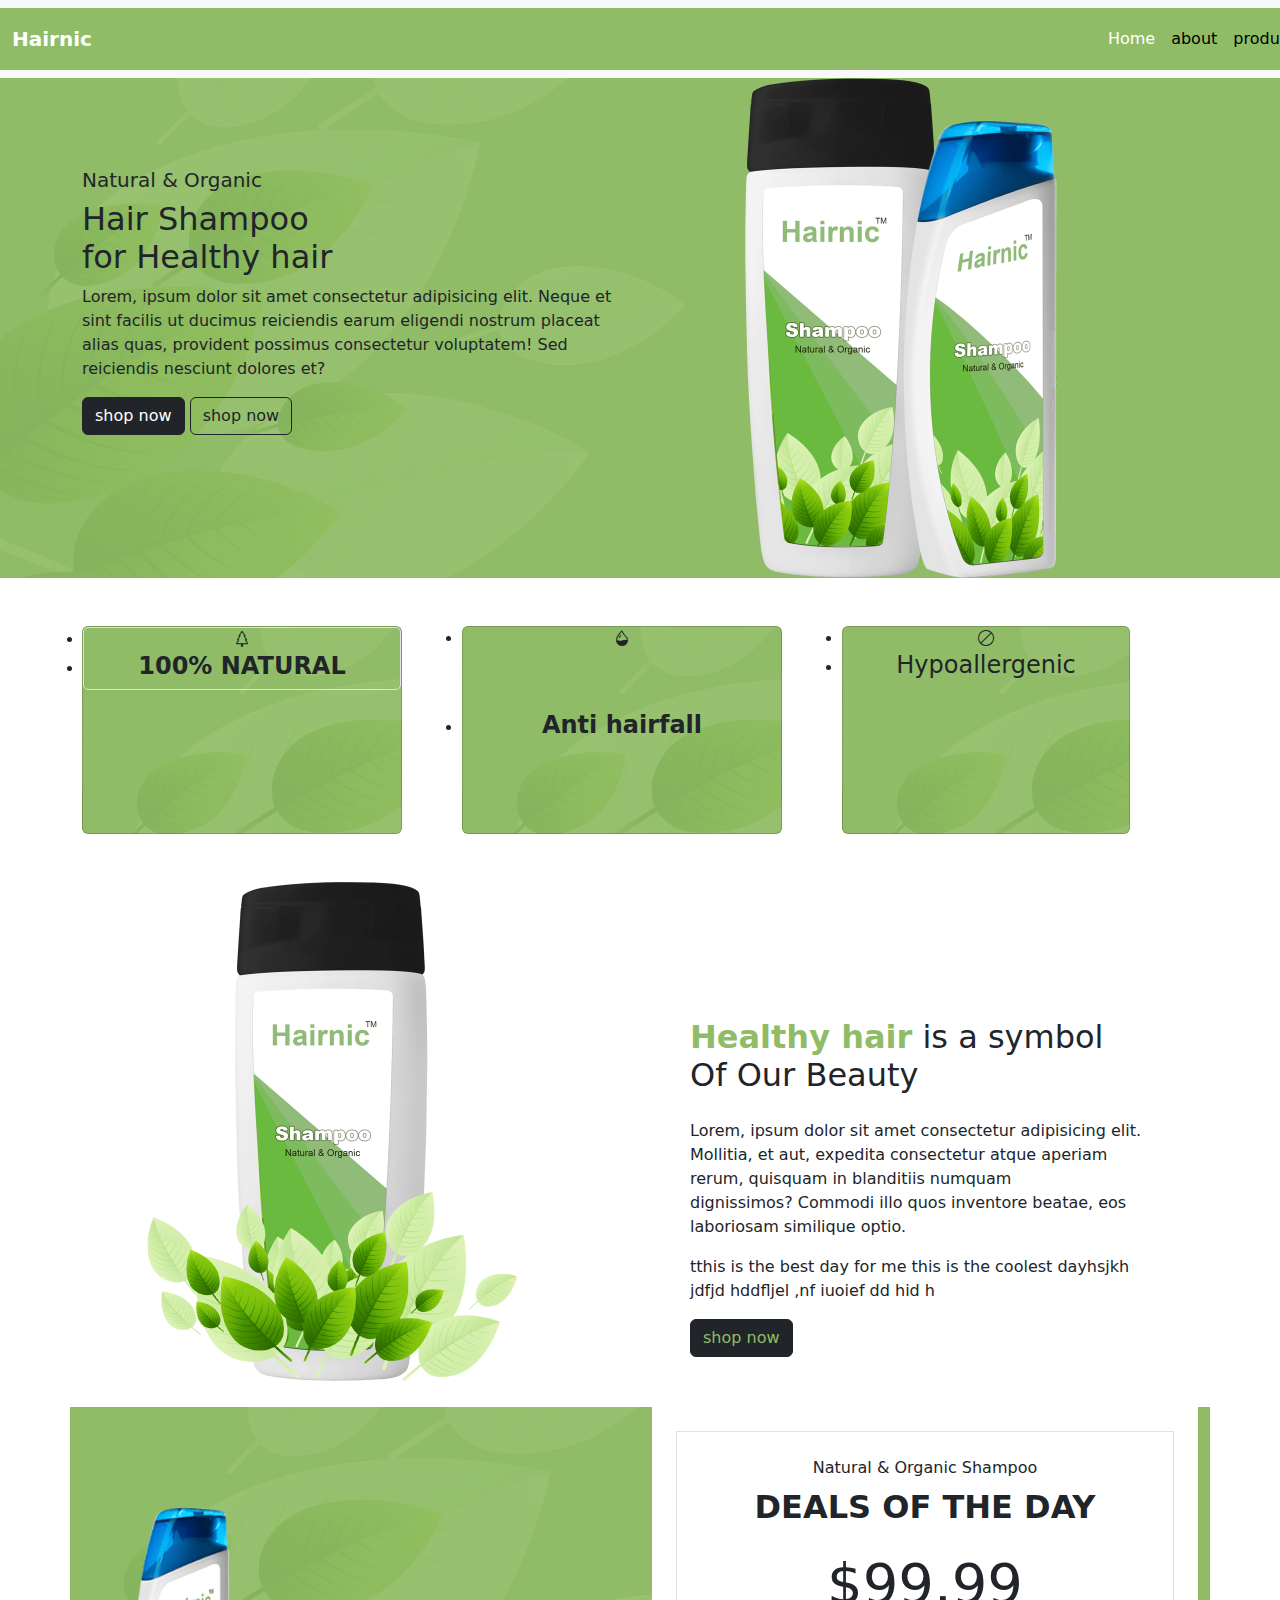
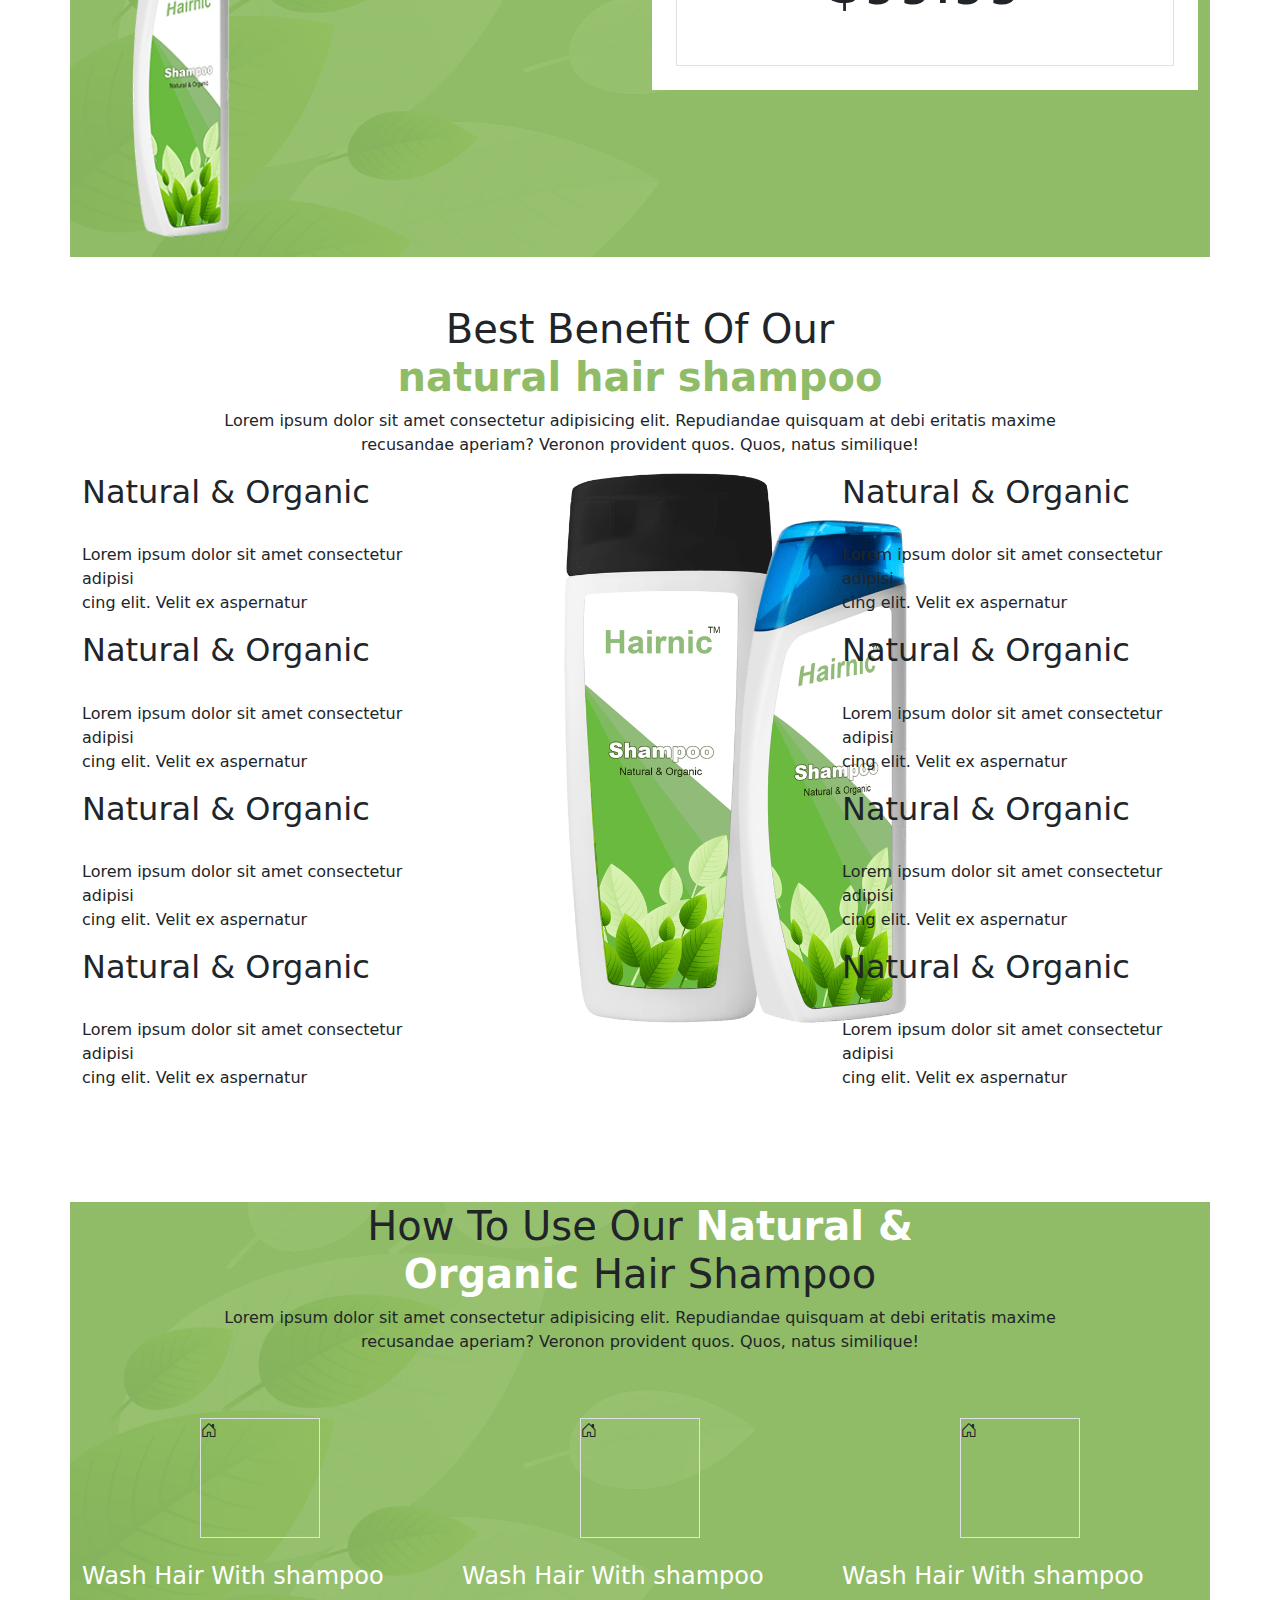
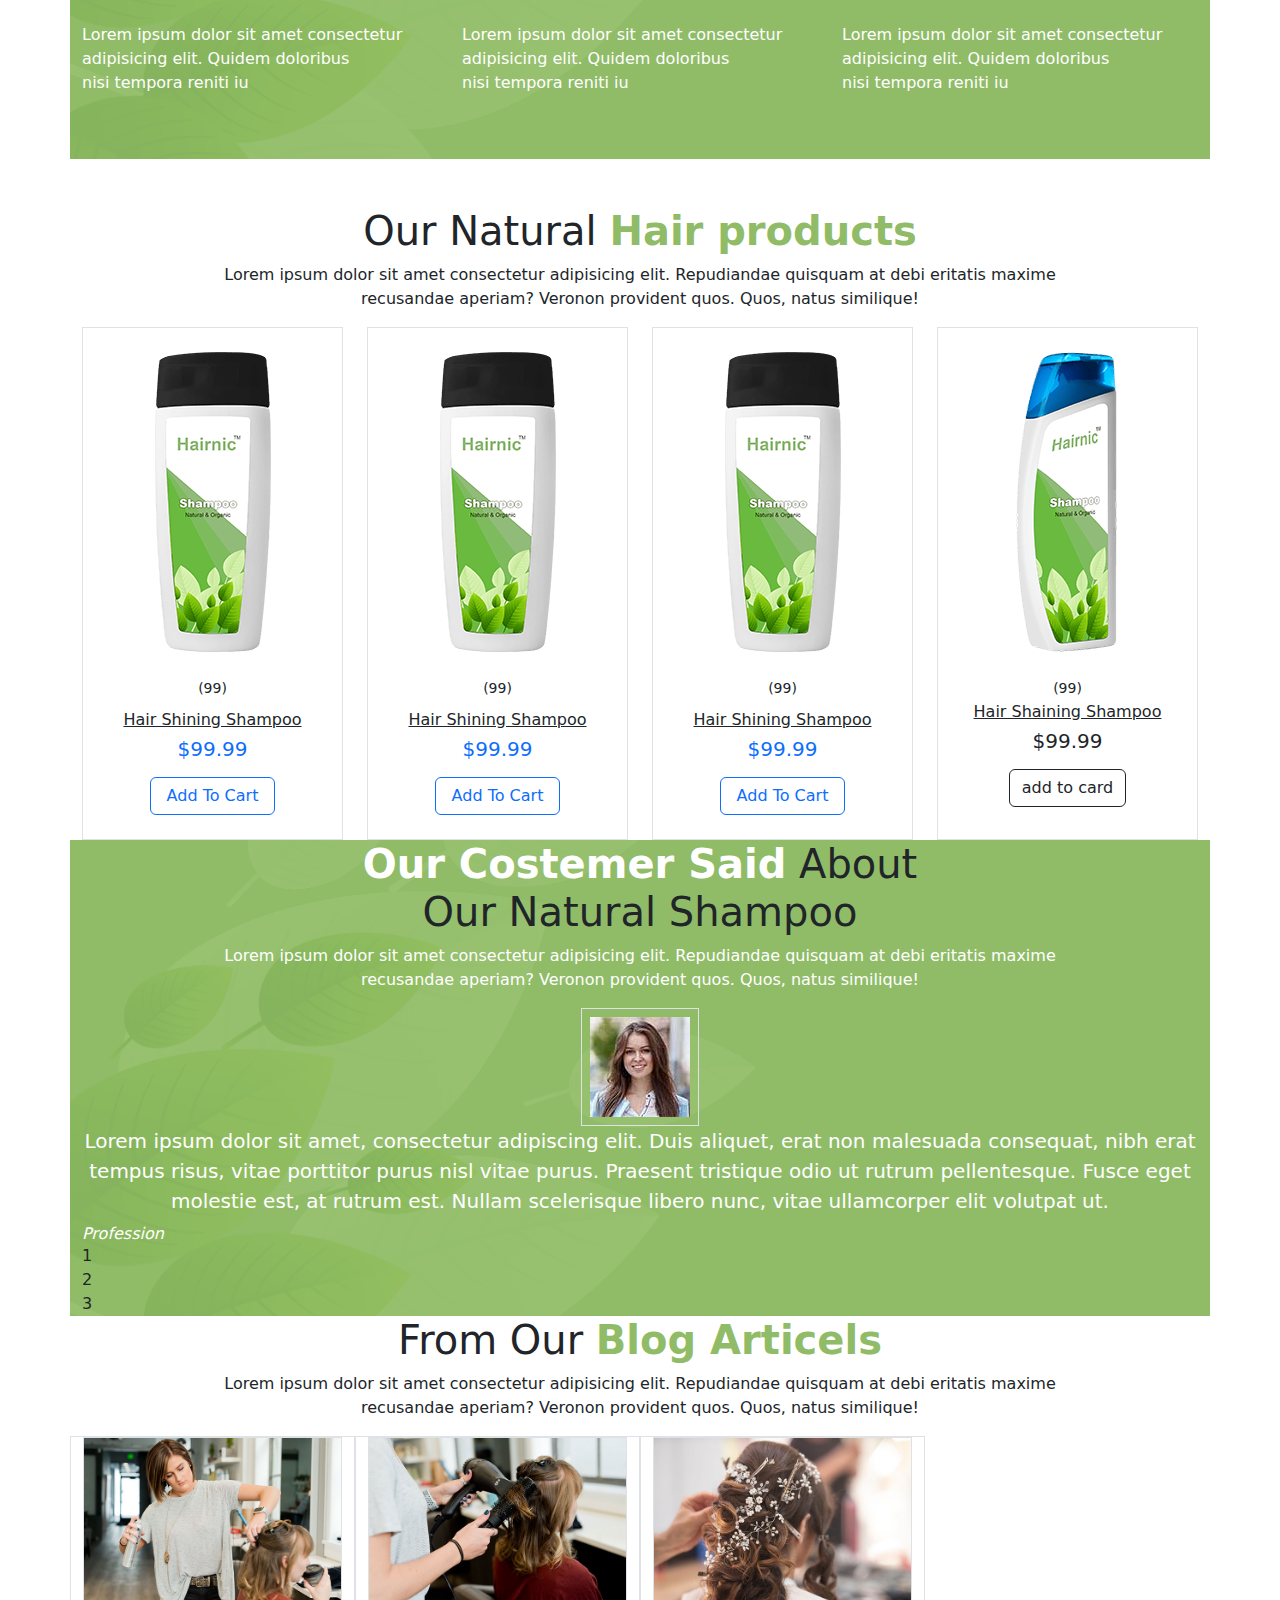
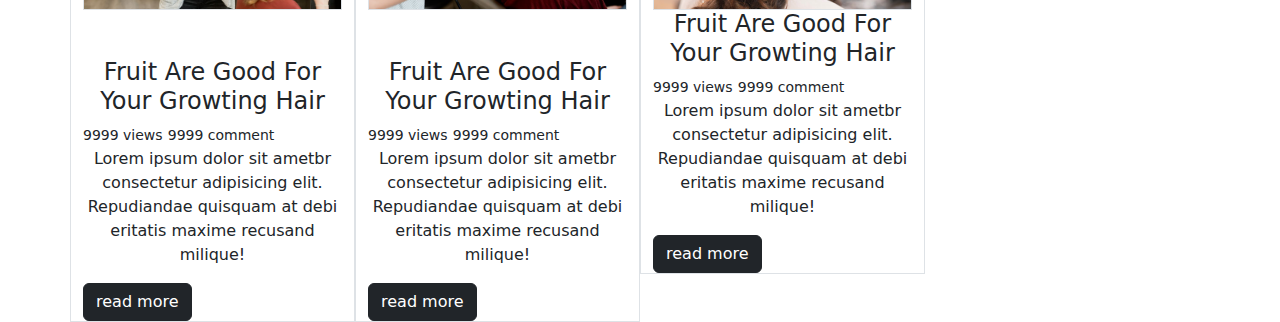
<file: hairfall.html>
<!DOCTYPE html>
<html lang="en">

<head>
  <meta charset="UTF-8">
  <meta name="viewport" content="width=device-width, initial-scale=1.0">
  <title>hairfall</title>
  <link rel="stylesheet" href="https://cdn.jsdelivr.net/npm/bootstrap@5.3.3/dist/css/bootstrap.min.css">
  <link rel="stylesheet" href="https://cdn.jsdelivr.net/npm/bootstrap@5.3.3/dist/js/bootstrap.bundle.min.js">
  <link rel="stylesheet" href="https://cdn.jsdelivr.net/npm/bootstrap-icons@1.11.3/font/bootstrap-icons.min.css">
  <link rel="stylesheet" href="./hairfall.css">
</head>

<body>
  <nav class="navbar navbar-expand-lg bg-body-tertiary">
    <div class="container-fluid" style="background-color: #90bc68;">
      <a class="navbar-brand" href="#" style="color: white;"><b>Hairnic</b></a>
      <button class="navbar-toggler" type="button" data-bs-toggle="collapse" data-bs-target="#navbarSupportedContent"
        aria-controls="navbarSupportedContent" aria-expanded="false" aria-label="Toggle navigation">
        <span class="navbar-toggler-icon"></span>
      </button>
      <div class="collapse navbar-collapse" id="navbarSupportedContent">
        <ul class="navbar-nav me-auto mb-2 mb-lg-0">
          <li class="nav-item">
            <a class="nav-link active" aria-current="page" href="#" style="color: white; padding-left: 1000px;">Home</a>
          </li>
          <li class="nav-item">
            <a class="nav-link active" aria-current="page" href="#">about</a>
          </li>
          <li class="nav-item">
            <a class="nav-link active" aria-current="page" href="#">product</a>
          </li>

          <li class="nav-item dropdown">
            <a class="nav-link dropdown-toggle" href="#" role="button" data-bs-toggle="dropdown" aria-expanded="false">

            </a>
            <ul class="dropdown-menu">
              <li><a class="dropdown-item" href="#">Action</a></li>
              <li><a class="dropdown-item" href="#">Another action</a></li>
              <li>
                <hr class="dropdown-divider">
              </li>
              <li><a class="dropdown-item" href="#">Something else here</a></li>
            </ul>
          </li>
          <li class="nav-item">
            <a class="nav-link active" aria-current="page" href="#">contact</a>
          </li>
        </ul>
        <form class="d-flex" role="search">

          <button class="btn btn-dark" type="submit">shop now </button>
        </form>
      </div>
    </div>
  </nav>
  <section class="hairfall" d-flex>
    <div class="container">
      <div class="row">
        <div class="col-12 col-md-6" style="align-items: center; padding-top: 90px;">
          <h5>
            Natural & Organic
          </h5>
          <h2>
            Hair Shampoo <br>
            for Healthy hair
          </h2>
          <p>
            Lorem, ipsum dolor sit amet consectetur adipisicing elit. Neque et sint facilis ut ducimus reiciendis earum
            eligendi nostrum placeat alias quas, provident possimus consectetur voluptatem! Sed reiciendis nesciunt
            dolores et?
          </p>
          <button class="btn btn-dark" type="submit">shop now </button>
          <button class="btn btn-outline-dark" type="submit">shop now </button>
        </div>
        <div class="col-12 col-md-6">
          <img src="./style/img/shampoo.png" height="500px" width="500px" alt="">
        </div>

      </div>
    </div>
  </section>
  <section class="container-fluid py-5">
    <div class="container">
      <div class=" row rachana">

        <div class="col-12 col-md-4">
          <div class="card "
            style="width: 20rem;height: 13rem;background-image: url(./style/img/bg.png);background-color: #90bc68;">
            <ul class="list-group list-group-flush border">
              <li> <i class="bi bi-tree" style="justify-content: center;"></i> </li>
              <li>
                <h4 style="text-align: center; align-items: center;"><b>100% NATURAL</b></h4>
              </li>

            </ul>
          </div>
        </div>

        <div class="col-12 col-md-4">
          <div class="card"
            style="width: 20rem; height: 13rem;background-color: #90bc68;background-image: url(./style/img/bg.png);">
            <ul class="list-group list-group-flush">
              <li> <i class="bi bi-droplet-half"></i> </li>
              <li>
                <h4 style="text-align: center;align-items: center;padding-top: 60px;"><b>Anti hairfall </b></h4>
              </li>

            </ul>
          </div>
        </div>

        <div class="col-12 col-md-4">
          <div class="card"
            style="width: 18rem; height: 13rem;background-color: #90bc68;background-image: url(./style/img/bg.png);">
            <ul class="list-group list-group-flush">
              <li> <i class="bi bi-ban"></i></li>
              <li>
                <h4 style="; align-items: center;">Hypoallergenic </h4>
              </li>

            </ul>
          </div>
        </div>



      </div>
    </div>
  </section>
  <section class="container-fluid">
    <div class="container">
      <div class="row">
        <div class="col-12 col-md-6">
          <img src="./style/img/shampoo-1.png" height="500px" width="500px">
        </div>
        <div class="col-12 col-md-6" style="align-items: center; padding: 120px 50px 50px;">
          <div>
            <h2 class="py-3"><b style="color: #90bc68;">Healthy hair</b> is a symbol<br>Of Our Beauty</h2>
          </div>
          <div>
            <p>Lorem, ipsum dolor sit amet consectetur adipisicing elit. Mollitia, et aut, expedita consectetur atque
              aperiam rerum, quisquam in blanditiis numquam <br> dignissimos? Commodi illo quos inventore beatae, eos
              laboriosam similique optio.</p>
            <p>tthis is the best day for me this is the coolest dayhsjkh jdfjd hddfljel ,nf iuoief dd hid h</p>
          </div>
          <div>
            <button class="btn btn-dark" type="submit" style="color: #90bc68;">shop now </button>
          </div>
        </div>
      </div>
    </div>





  </section>
  <section class="container-fluid">
    <div class="container">
      <div class="row" style="background-color: #90bc68;background-image: url(./style/img/bg.png);">
        <div class="col-12 col-md-6">
          <img src="./style/img/product-2.png" height="450px" width="200px" style="padding: 100px 50px 20px;">
        </div>
        <div class="col-12 col-md-6">
          <div class="bg-white text-center p-4">
            <div class="border p-4">
              <p class="mb-2">Natural &amp; Organic Shampoo</p>
              <h2 class="fw-bold text-uppercase mb-4">Deals of the Day</h2>
              <h1 class="display-4  mb-4">$99.99</h1>
            </div>
          </div>
        </div>

  </section>

  <section class="container-fluid py-5">
    <div class="container">
      <div style="text-align: center;">
        <h1>Best Benefit Of Our <br><b style="color: #90bc68;">natural hair shampoo</b></h1>
      </div>
      <div style="text-align: center;">
        <p>Lorem ipsum dolor sit amet consectetur adipisicing elit. Repudiandae quisquam at debi eritatis maxime
          <br>recusandae aperiam? Veronon provident quos. Quos, natus similique!
        </p>
      </div>
      <div class="row">
        <div class="col-12 col-md-4">
          <div>
            <h2>Natural & Organic</h2><br>
            <p>Lorem ipsum dolor sit amet consectetur adipisi <br>cing elit. Velit ex aspernatur</p>

          </div>
          <div>
            <h2>Natural & Organic</h2><br>
            <p>Lorem ipsum dolor sit amet consectetur adipisi <br>cing elit. Velit ex aspernatur</p>

          </div>
          <div>
            <h2>Natural & Organic</h2><br>
            <p>Lorem ipsum dolor sit amet consectetur adipisi <br>cing elit. Velit ex aspernatur</p>

          </div>
          <div>
            <h2>Natural & Organic</h2><br>
            <p>Lorem ipsum dolor sit amet consectetur adipisi <br>cing elit. Velit ex aspernatur</p>

          </div>
        </div>
        <div class="col-12 col-md-4" style="padding-right: 300px;">
          <img src="./style/img/shampoo.png" height="550px" width="550px">
        </div>
        <div class="col-12 col-md-4">
          <div>
            <h2>Natural & Organic</h2><br>
            <p>Lorem ipsum dolor sit amet consectetur adipisi <br>cing elit. Velit ex aspernatur</p>

          </div>
          <div>
            <h2>Natural & Organic</h2><br>
            <p>Lorem ipsum dolor sit amet consectetur adipisi <br>cing elit. Velit ex aspernatur</p>

          </div>
          <div>
            <h2>Natural & Organic</h2><br>
            <p>Lorem ipsum dolor sit amet consectetur adipisi <br>cing elit. Velit ex aspernatur</p>

          </div>
          <div>
            <h2>Natural & Organic</h2><br>
            <p>Lorem ipsum dolor sit amet consectetur adipisi <br>cing elit. Velit ex aspernatur</p>

          </div>
        </div>
      </div>
    </div>
  </section>

  <section class="container-fluid d-flex py-5">
    <div class="container" style="background-image: url(./style/img/bg.png); background-color: #90bc68;">
      <div style="text-align: center;">
        <h1>How To Use Our <b style="color: white"> Natural & <br> Organic </b> Hair Shampoo</h1>
      </div>
      <div style="text-align: center; ">
        <p>Lorem ipsum dolor sit amet consectetur adipisicing elit. Repudiandae quisquam at debi eritatis maxime
          <br>recusandae aperiam? Veronon provident quos. Quos, natus similique!
        </p>
      </div>
      <div class="row py-5">
        <div class="col-12 col-md-4">
          <div class="btn-squre rounded-circul border mx-auto mb-4" style="width: 120px; height: 120px;">
            <i class="bi bi-house-door"></i>
          </div>
          <div style="color: white;">
            <h4>Wash Hair With shampoo</h4><br>
            <p>Lorem ipsum dolor sit amet consectetur <br>adipisicing elit. Quidem doloribus <br>nisi tempora reniti iu
            </p>
          </div>
        </div>
        <div class="col-12 col-md-4">
          <div class="btn-squre rounded-circul border mx-auto mb-4" style="width: 120px; height: 120px;">
            <i class="bi bi-house-door"></i>
          </div>
          <div style="color: white;">
            <h4>Wash Hair With shampoo</h4><br>
            <p>Lorem ipsum dolor sit amet consectetur <br>adipisicing elit. Quidem doloribus <br>nisi tempora reniti iu
            </p>
          </div>
        </div>
        <div class="col-12 col-md-4">
          <div class="btn-squre rounded-circul border mx-auto mb-4" style="width: 120px; height: 120px;">
            <i class="bi bi-house-door"></i>
          </div>
          <div style="color: white;">
            <h4>Wash Hair With shampoo</h4><br>
            <p>Lorem ipsum dolor sit amet consectetur <br>adipisicing elit. Quidem doloribus <br>nisi tempora reniti iu
            </p>
          </div>
        </div>
      </div>
    </div>
  </section>

  <section class="container-fluid">
    <div class="container">
      <div style="text-align: center;">
        <h1>Our Natural <b style="color: #90bc68;">Hair products</b></h1>
      </div>

      <div style="text-align: center; ">
        <p>Lorem ipsum dolor sit amet consectetur adipisicing elit. Repudiandae quisquam at debi eritatis maxime
          <br>recusandae aperiam? Veronon provident quos. Quos, natus similique!
        </p>
      </div>
      <div class="row">
        <div class="col-12 col-md-3">
          <div class="product-item text-center border h-100 p-4">
            <img class="img-fluid mb-4" src="style/img/product-1.png" alt="">
            <div class="mb-2">
              <small class="fa fa-star text-primary"></small>
              <small class="fa fa-star text-primary"></small>
              <small class="fa fa-star text-primary"></small>
              <small class="fa fa-star text-primary"></small>
              <small class="fa fa-star text-primary"></small>
              <small>(99)</small>
            </div>


            <a href="" class="h6 d-inline-block mb-2">Hair Shining Shampoo</a>
            <h5 class="text-primary mb-3">$99.99</h5>
            <a href="" class="btn btn-outline-primary px-3">Add To Cart</a>
          </div>
        </div>
        <div class="col-12 col-md-3">
          <div class="product-item text-center border h-100 p-4">
            <img class="img-fluid mb-4" src="style/img/product-1.png" alt="">
            <div class="mb-2">
              <small class="fa fa-star text-primary"></small>
              <small class="fa fa-star text-primary"></small>
              <small class="fa fa-star text-primary"></small>
              <small class="fa fa-star text-primary"></small>
              <small class="fa fa-star text-primary"></small>
              <small>(99)</small>
            </div>


            <a href="" class="h6 d-inline-block mb-2">Hair Shining Shampoo</a>
            <h5 class="text-primary mb-3">$99.99</h5>
            <a href="" class="btn btn-outline-primary px-3">Add To Cart</a>
          </div>
        </div>
        <div class="col-12 col-md-3">
          <div class="product-item text-center border h-100 p-4">
            <img class="img-fluid mb-4" src="style/img/product-1.png" alt="">
            <div class="mb-2">
              <small class="fa fa-star text-primary"></small>
              <small class="fa fa-star text-primary"></small>
              <small class="fa fa-star text-primary"></small>
              <small class="fa fa-star text-primary"></small>
              <small class="fa fa-star text-primary"></small>
              <small>(99)</small>
            </div>


            <a href="" class="h6 d-inline-block mb-2">Hair Shining Shampoo</a>
            <h5 class="text-primary mb-3">$99.99</h5>
            <a href="" class="btn btn-outline-primary px-3">Add To Cart</a>
          </div>
        </div>

        <div class="col-12 col-md-3">
          <div class="product-item text-center border h-100 p-4">
            <img class="img-fluid mb-4" src="style/img/product-2.png" alt="">
            <div>
              <small class="fa fa-star text-primary"></small>
              <small class="fa fa-star text-primary"></small>
              <small class="fa fa-star text-primary"></small>
              <small class="fa fa-star text-primary"></small>
              <small class="fa fa-star text-primary"></small>
              <small>(99)</small>
            </div>
            <a href="" class="h6 d-inline-block mb-2"> Hair Shaining Shampoo</a>
            <h5 class="text-dark mb-3">$99.99</h5>
            <a href="" class="btn btn-outline-dark"> add to card</a>
          </div>
        </div>


      </div>
  </section>
  <section class="container-fluid">
   <div class="container " style="background-image: url(./style/img/bg.png); background-color: #90bc68;">

    
    <div style="text-align: center;">
      <h1><b style="color: white;">Our Costemer Said</b> About <br> Our Natural Shampoo</h1>
    </div>

    <div style="text-align: center; color: white;">
      <p>Lorem ipsum dolor sit amet consectetur adipisicing elit. Repudiandae quisquam at debi eritatis maxime
        <br>recusandae aperiam? Veronon provident quos. Quos, natus similique!</p>
    </div>
    
    <div class="testimonial-item text-center" data-dot="2">
      <img class="img-fluid border p-2" src="./style/img/testimonial-1.jpg" alt="">
      <h5 class="fw-light lh-base text-white">Lorem ipsum dolor sit amet, consectetur adipiscing elit. Duis aliquet, erat non malesuada consequat, nibh erat tempus risus, vitae porttitor purus nisl vitae purus. Praesent tristique odio ut rutrum pellentesque. Fusce eget molestie est, at rutrum est. Nullam scelerisque libero nunc, vitae ullamcorper elit volutpat ut.</h5>
   </div>
   <h6 class="fw-light text-white fst-italic mb-0">Profession</h6>
   <div class="owl-dots"><div class="owl-dot">1</div><div class="owl-dot active">2</div><div class="owl-dot">3</div></div>
 
  </section>
      <section class="container-fluid">
        <div class="container">
          
    <div style="text-align: center;">
      <h1>From Our <B style="color: #90bc68;">Blog Articels </B> </h1>
    </div>

    <div style="text-align: center; ">
      <p>Lorem ipsum dolor sit amet consectetur adipisicing elit. Repudiandae quisquam at debi eritatis maxime
        <br>recusandae aperiam? Veronon provident quos. Quos, natus similique!</p>
    </div>
    <div class="row">
      <div class="col-12 col-md-3  border  ">
        <div>
          <img class="img-fluid border mb-5 " src="./style/img/blog-1.jpg" h-100 >
        </div>
        <div>
          <h4 class="text-center">
            Fruit Are Good For Your Growting Hair
          </h4>
          <small class="fa fa-eyes " style="justify-content:space-around ;">9999 views</small>
          <small class="fa fa-star">9999 comment</small>
        </div>
        <div>
          <p class="text-center">Lorem ipsum dolor sit ametbr consectetur adipisicing elit. Repudiandae quisquam at debi <br> eritatis maxime
            recusand <br>milique!</p>
        </div>
       <a href="" class="btn btn-dark">read more</a>
      </div>
      <div class="col-12 col-md-3  border  ">
        <div>
          <img class="img-fluid border  mb-5" src="./style/img/blog-2.jpg" h-100 >
        </div>
        <div>
          <h4 class="text-center">
            Fruit Are Good For Your Growting Hair
          </h4>
          <small class="fa fa-eyes " style="justify-content:space-around ;">9999 views</small>
          <small class="fa fa-star">9999 comment</small>
        </div>
        <div>
          <p class="text-center">Lorem ipsum dolor sit ametbr consectetur adipisicing elit. Repudiandae quisquam at debi <br> eritatis maxime
            recusand <br>milique!</p>
        </div>
       <a href="" class="btn btn-dark">read more</a>
      </div>
      <div class="col-12 col-md-3  border mb-5  ">
        <div>
          <img class="img-fluid border " src="./style/img/blog-3.jpg" h-100 >
        </div>
        <div>
          <h4 class="text-center">
            Fruit Are Good For Your Growting Hair
          </h4>
          <small class="fa fa-eyes " style="justify-content:space-around ;">9999 views</small>
          <small class="fa fa-star">9999 comment</small>
        </div>
        <div>
          <p class="text-center">Lorem ipsum dolor sit ametbr consectetur adipisicing elit. Repudiandae quisquam at debi <br> eritatis maxime
            recusand <br>milique!</p>
        </div>
       <a href="" class="btn btn-dark">read more</a>
      </div>
    </div>
        </div>
      </section>
  <script src="https://cdn.jsdelivr.net/npm/bootstrap@5.3.3/dist/js/bootstrap.bundle.min.js">

  </script>
</body>

</html>
</file>
<file: hairfall.css>
.hairfall{background-image: url(./style/img/bg.png);
    background-color: #90bc68;
    
}
.rachana{
    text-align: center;
    text-decoration: white;
    size: 4rem;

}
</file>
